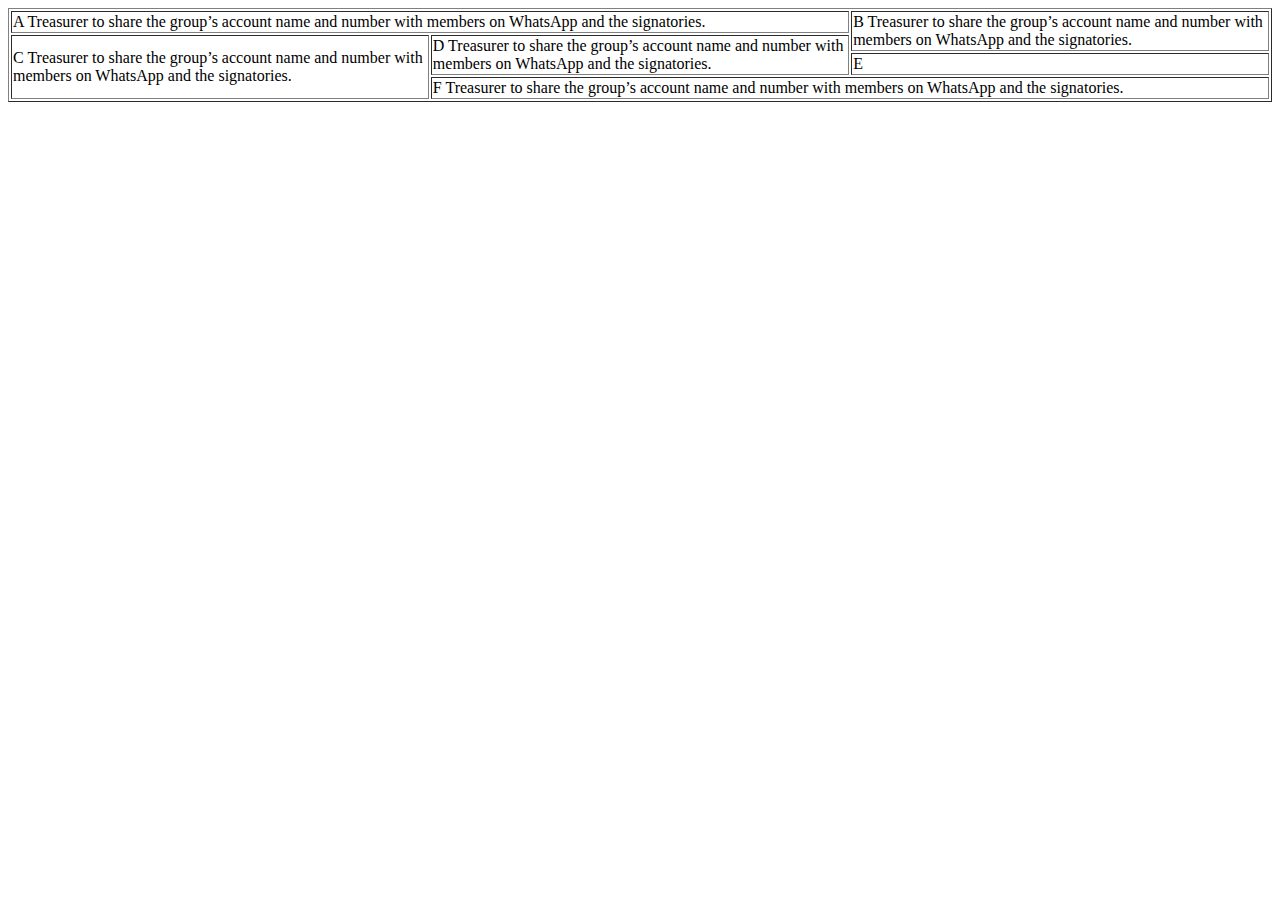
<file: Assignments/ASSForm.html>
<!DOCTYPE html>
<html>
<head>
	<meta charset="utf-8">
	<meta name="viewport" content="width=device-width, initial-scale=1">
	<title>FORM</title>
</head>
<body>
	</table>
      
       <table border="1">
            <tr>
                  <td colspan="2">A  Treasurer to share the group’s account name and number with members on WhatsApp and the signatories. </td>
                  
                  <td rowspan="2">B  Treasurer to share the group’s account name and number with members on WhatsApp and the signatories.</td>
            </tr>

            <tr> 
                  <td rowspan="3">C Treasurer to share the group’s account name and number with members on WhatsApp and the signatories.</td>
                  <td rowspan="2" >D Treasurer to share the group’s account name and number with members on WhatsApp and the signatories. </td>
                  
</td>
                  
            </tr>
            <tr> 
                 
                 
                 <td>E </td>
                  
            </tr>
            <tr> 
            	
                	<td colspan="2">F Treasurer to share the group’s account name and number with members on WhatsApp and the signatories. </td>
               
            </tr>
      </table>
</body>
</html>
</file>
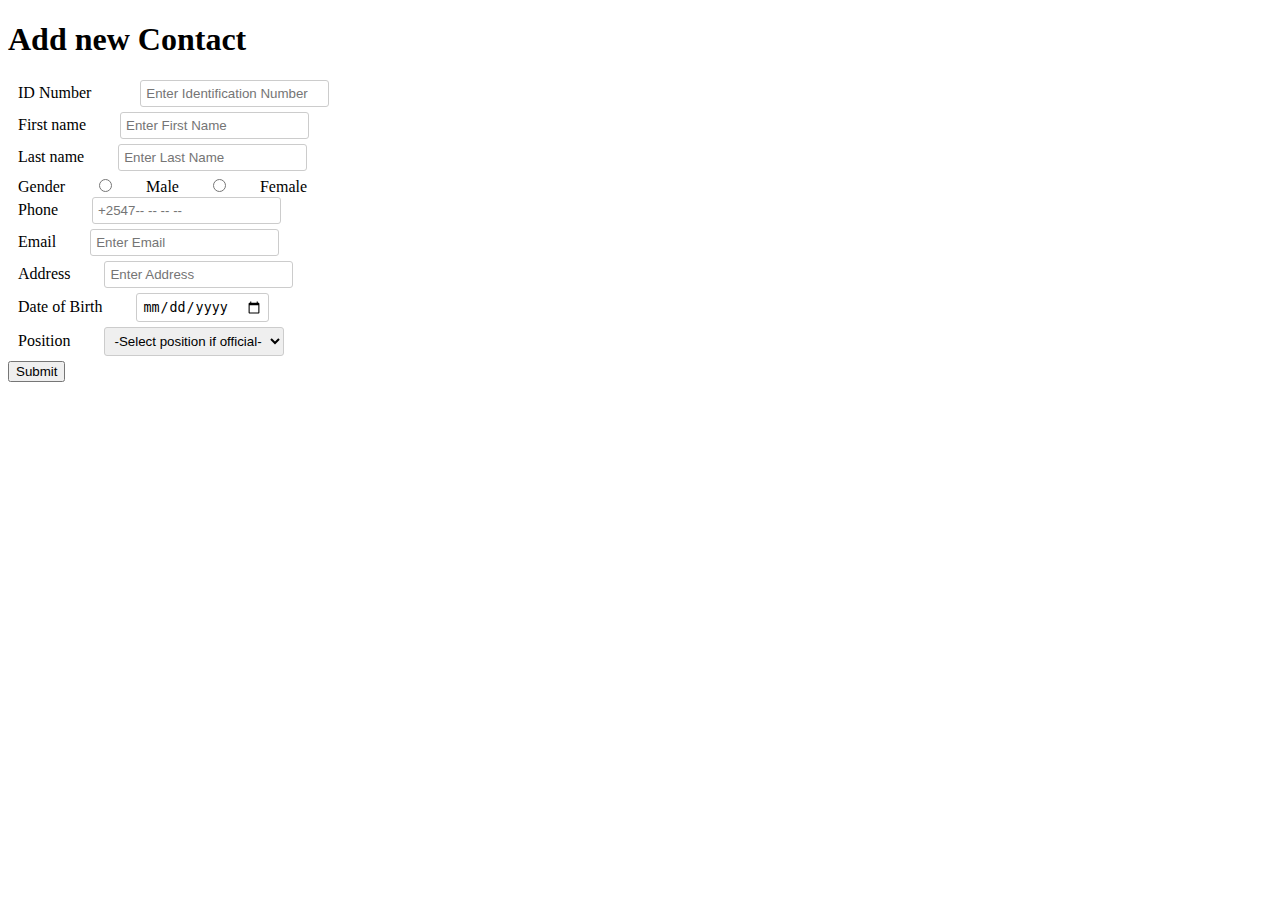
<file: Assignments/form.html>
<!DOCTYPE html>
<html>

   <head>
      <title>Add new Contact form</title>
      <style>
            label{
                  display:inline;
                  margin-bottom: 5px;
                  padding-left: 10px;
                  padding-right: auto;
            } 
            input,select{
                  display:inline-flex;
                  margin-inline: 30px;
                  margin-bottom:5px;
                  padding:5px;
                  border:1px solid #cccccc;
                  border-radius:3px;
                  align-items: center;
            }

      </style>
   </head>
      
   <body>
      <h1> Add new Contact </h1>
      <form style="width:500px;" method="POST" action="" >
            <label style="padding-right: 15px;">ID Number  </label> 
            <input type = "text" name = "IDNo" placeholder = "Enter Identification Number" />
            <br>
            <label >First name </label>
            <input type = "text" name = "first_name" placeholder = "Enter First Name"  />
            <br>
            <label>Last name  </label>
            <input type = "text" name = "last_name" placeholder = "Enter Last Name"/>
            <br>
            <label>Gender  </label>
            <input type = "radio" name = "Male" /> Male <input type = "radio" name = "Female" /> Female
            <br>
            <label>Phone  </label>
            <input type = "tel" name = "Phone" placeholder = "+2547-- -- -- --" />
            <br>
            <label>Email  </label>
            <input type = "email" name = "Email" placeholder = "Enter Email" />
            <br>
            <label>Address  </label><input type = "text" name = "Address" placeholder = "Enter Address"/>
            <br>
            <label>Date of Birth  </label><input type = "date" name = "DateofBirth" placeholder = "mm/dd/yyyy" />
            <br> 
            <label>Position </label>
                  <select name="position" placeholder = "">
                        <option value="">-Select position if official-</option>
                        <option value="CEO">CEO</option>
                        <option value="CFO">CFO</option>
                        <option value="COO">COO</option>
                        <option value="Manager">Manager</option>
                  </select>
            <br>
            <button> Submit </button>

      </form>
   </body>
      
</html>
</file>
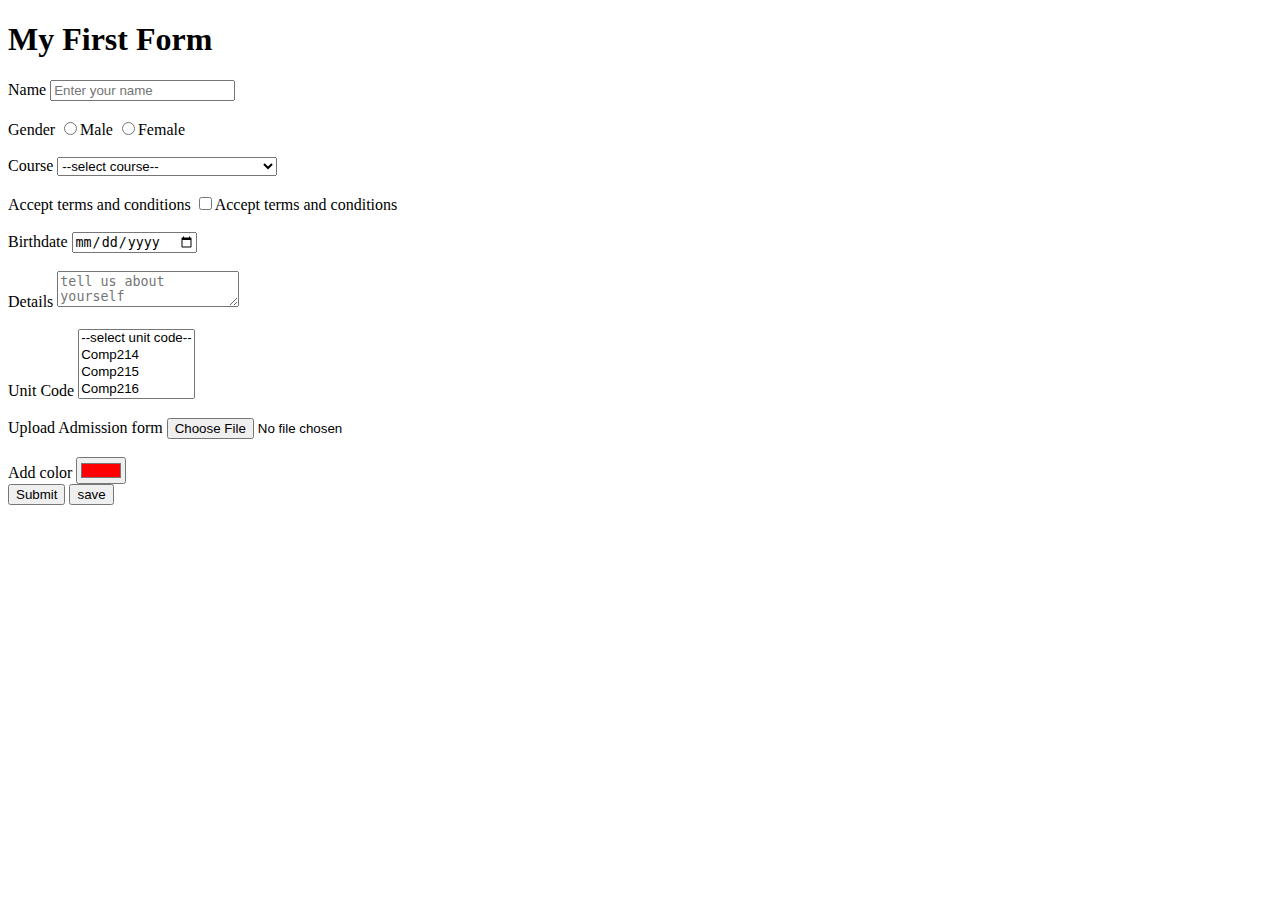
<file: Assignments/forms.html>
<!DOCTYPE html>
<html>
<head>
	<meta charset="utf-8">
	<meta name="viewport" content="width=device-width, initial-scale=1">
	<title> My Form</title>
</head>
<body>
	<form method="POST" action="">
		<h1> My First Form</h1>
		<div>
			<label>Name</label>
			<input type="text" name="sname" placeholder="Enter your name">
		</div>
		<br>
		<div>
			<label>Gender</label>
			<input type="radio" name="sgender" value="Male">Male
			<input type="radio" name="sgender" value="Female">Female
		</div>
		<br>
		<div>
			<label>Course</label>
			<select name="scourse">
				<option value="">--select course--</option>
				<option value="cs">Computer Science</option>
				<option value="it">Information Technology</option>
				<option value="bbit"> Business Information Technology</option>
				<option value="cosf">Computer Security and Forensics </option>
			</select>
		</div>
		<br>
		<div>
			<label>Accept terms and conditions</label>
			<input type="checkbox" name="sterms" value="Yes">Accept terms and conditions
		</div>
		<br>
		<div>
			<label>Birthdate</label>
			<input type="date" name="sbirthdate">
		</div>
		<br>
		<div>
			<label>Details</label>
			<textarea name="sdetails" placeholder="tell us about yourself"></textarea>
		</div>
		<br>
		<div>
			<label>Unit Code </label>
			<select name="sunitcode" multiple>
				<option value="">--select unit code--</option>
				<option value="Comp214">Comp214</option>
				<option value="Comp215">Comp215</option>
				<option value="Comp216"> Comp216</option>
				<option value="Comp217">Comp217 </option>
			</select>
		</div>
		<br>
		<div>
			<label>Upload Admission form</label>
			<input type="file" name="supload" >
		</div>
		<br>
		<div>
			<label>Add color</label>
			<input type="color" name="scolor" value="#FF0000" >
		</div>

		<div> 
			<button>Submit</button>
			<input type="Submit" name="submit" value="save">
		<div>

	</form>
</body>
</html>
</file>
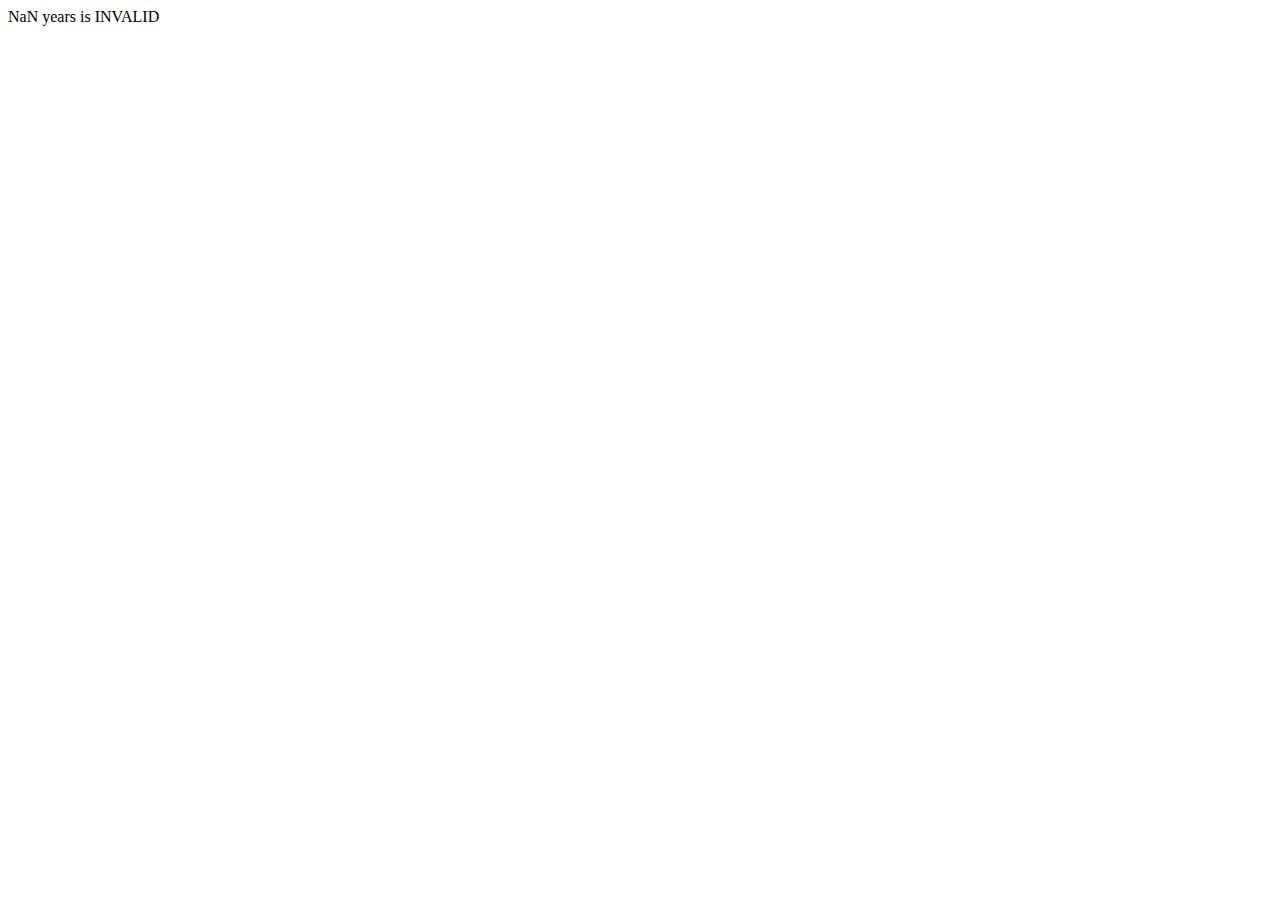
<file: Assignments/jsconditions.html>
<!DOCTYPE html>
<html>
<head>
	<meta charset="utf-8">
	<meta name="viewport" content="width=device-width, initial-scale=1">
	<title>JS Conditional Statements</title>
</head>
<body>
	<script type="text/javascript">
		var age= parseInt(prompt("Enter your age"));
		if (age>0 && age <18){
			document.writeln("the person of "+age+"is a child");
		}
		else if (age>=18 && age<=150){
			document.writeln("the person of "+age+"is an adult");
		}
		else{
			document.writeln(+age+ " years is INVALID");
		}

	</script>
</body>
</html>
</file>
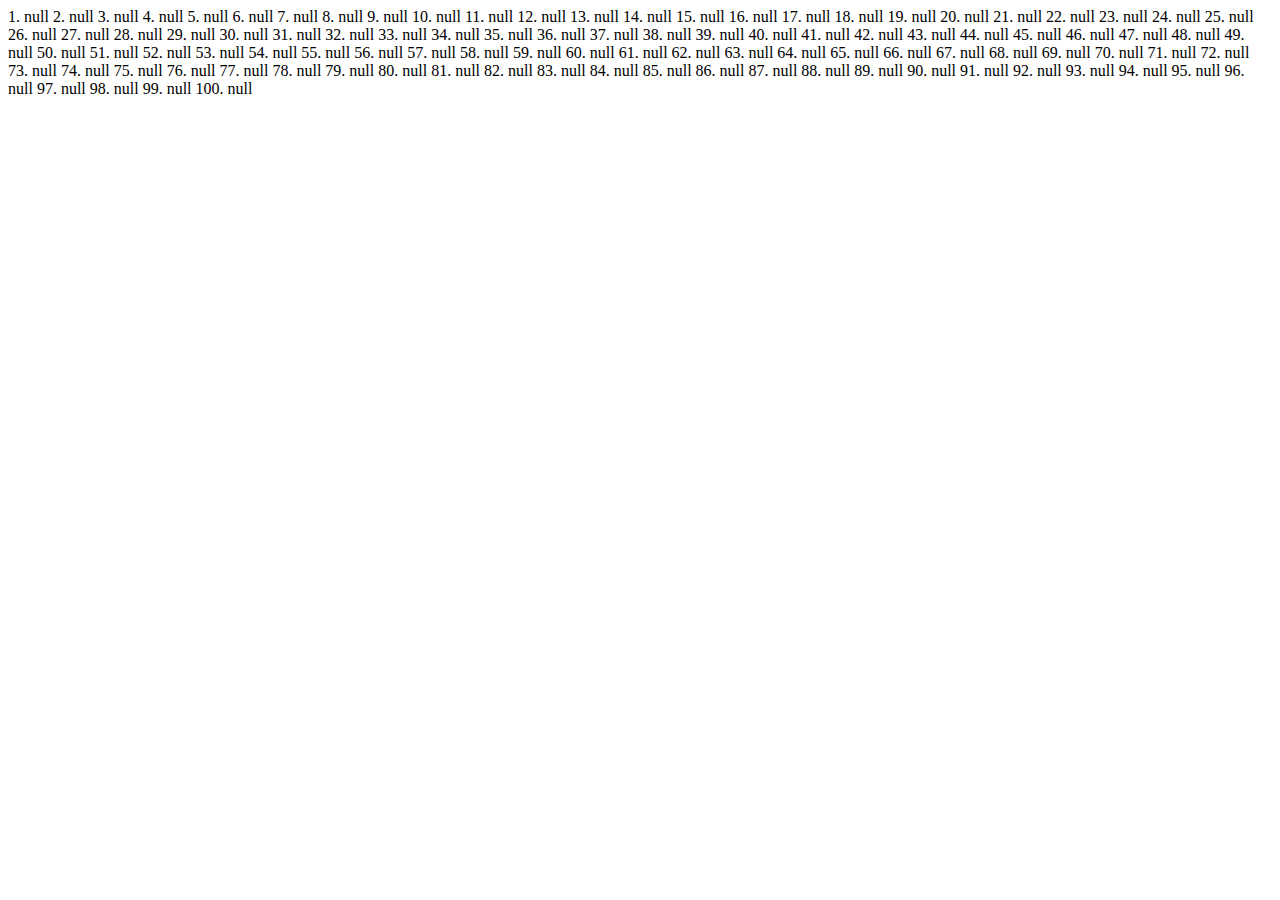
<file: Assignments/jsloops.html>
<!DOCTYPE html>
<html>
<head>
	<meta charset="utf-8">
	<meta name="viewport" content="width=device-width, initial-scale=1">
	<title> JS loops</title>
</head>
<body>
 <script type="text/javascript">
		var myname =prompt("enter your name");
		var i=1;
		while (i<=100){
			document.write(i+". " +myname+"\n");
			i++;
		}
	</script>
</body>
</html>
</file>
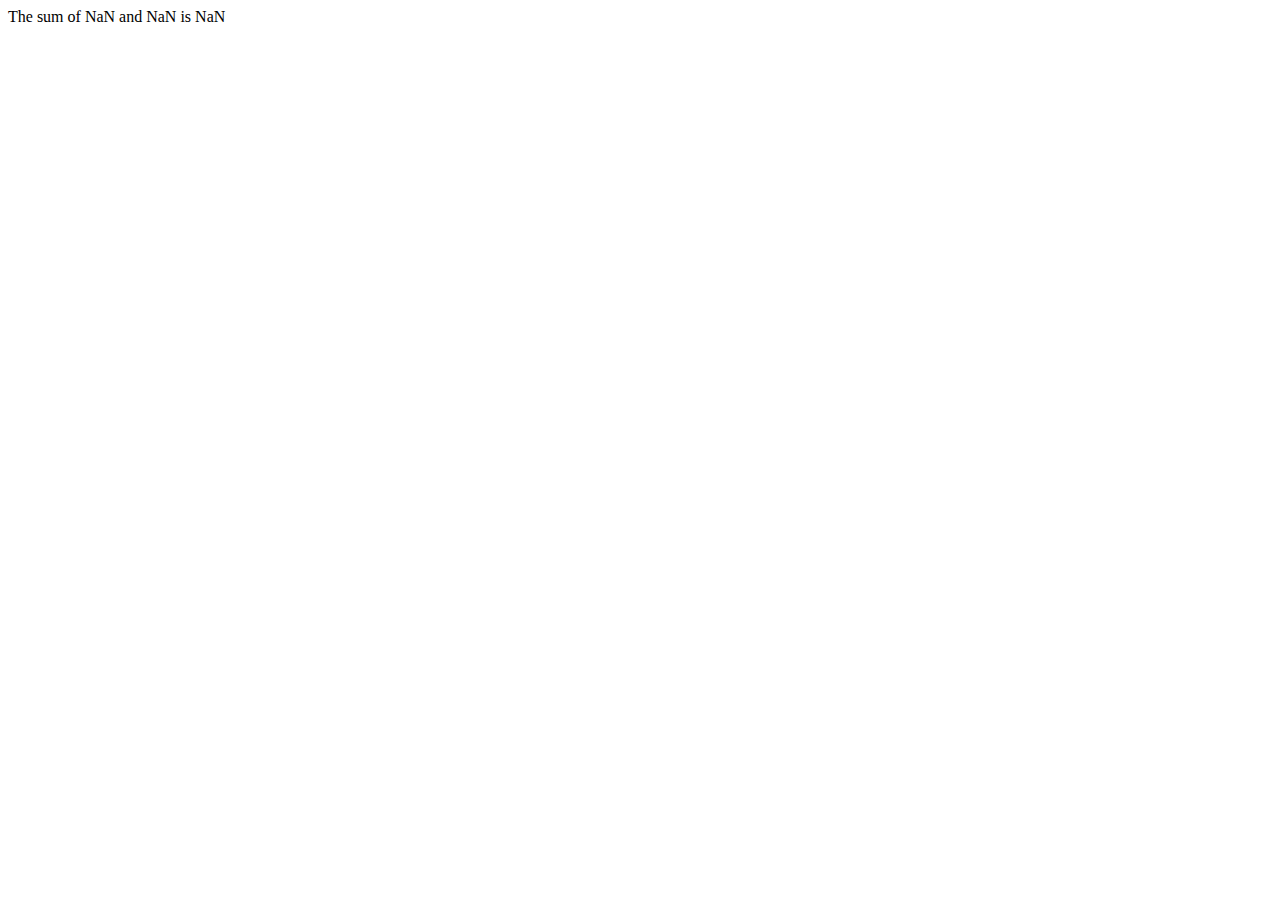
<file: Assignments/jstest.html>
<!DOCTYPE html>
<html>
<head>
	<meta charset="utf-8">
	<meta name="viewport" content="width=device-width, initial-scale=1">
	<title>TESTING JavaScript</title>
</head>
<body>

	<script type="text/javascript">

		//var num1 = 16;
		//forcethhe entered value into an integer
		var num1 = parseInt(prompt("Enter num1:"));
		//var num2 = 23;
		var num2 = parseInt(prompt("Enter num2:"));
		let sum = num1 + num2;

		//output to console
		console.log(sum);
		//ouputs on the browser
		document.writeln("The sum of "+num1+" and " +num2+" is "+sum);

		
		//pop up
		//alert("The sum of"+num1+"and"+num2+"is"+sum);
	</script>

</body>
</html>
</file>
